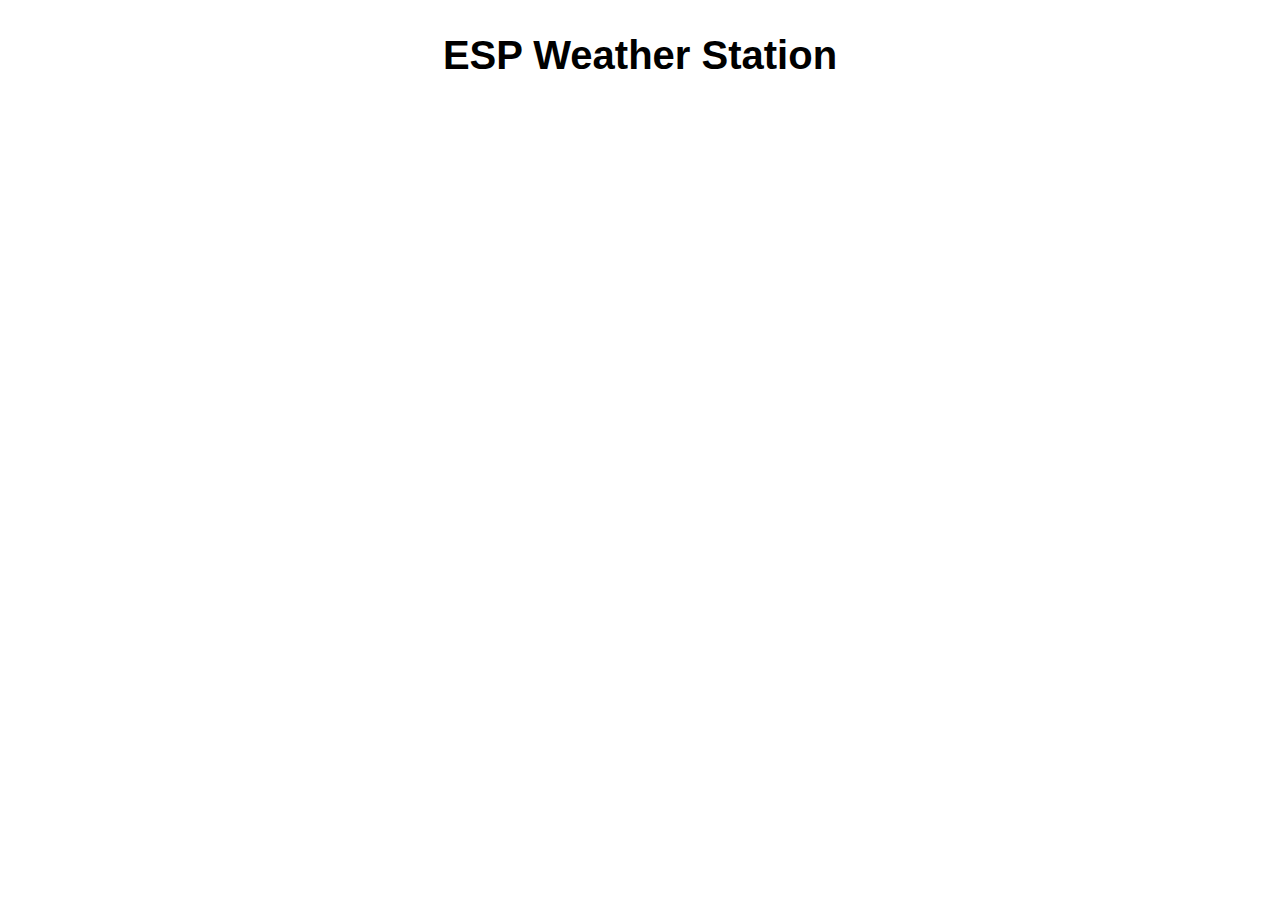
<file: data/index.html>
<!DOCTYPE HTML><html>
<!-- Rui Santos - Complete project details at https://RandomNerdTutorials.com
Permission is hereby granted, free of charge, to any person obtaining a copy
of this software and associated documentation files.
The above copyright notice and this permission notice shall be included in all
copies or substantial portions of the Software. -->
<head>
  <meta name="viewport" content="width=device-width, initial-scale=1">
  <script src="https://code.highcharts.com/highcharts.js"></script>
  <style>
    body {
      min-width: 310px;
    	max-width: 800px;
    	height: 400px;
      margin: 0 auto;
    }
    h2 {
      font-family: Arial;
      font-size: 2.5rem;
      text-align: center;
    }
  </style>
</head>
<body>
  <h2>ESP Weather Station</h2>
  <div id="chart-temperature" class="container"></div>
  <div id="chart-humidity" class="container"></div>
  <div id="chart-pressure" class="container"></div>
</body>
<script>

var chartH = new Highcharts.Chart({
  chart:{ renderTo:'chart-humidity' },
  title: { text: 'BME280 Humidity' },
  series: [{
    showInLegend: false,
    data: []
  }],
  plotOptions: {
    line: { animation: false,
      dataLabels: { enabled: false }
    }
  },
  xAxis: { type: "point"
  },
  yAxis: {
    title: { text: 'Acc' }
  },
  credits: { enabled: false }
});
var request_x = 0;

setInterval(function ( ) {
  var xhttp = new XMLHttpRequest();
  xhttp.onreadystatechange = function() {
    if (this.readyState == 4 && this.status == 200) {
      var current_x = request_x;
      var yarray = this.responseText.split(',');
      console.log(yarray);

      console.log(yarray.length);
      for(var j=0; j < yarray.length; j++){
        chartH.series[0].addPoint([current_x + j, parseFloat(yarray[j])], false, false, false);
        chartH.redraw();
      }

      request_x = current_x+j;
    }
  };
  xhttp.open("GET", "/humidity?requested_index="+request_x, true);
  xhttp.send();
}, 500 ) ;
</script>
</html>
</file>
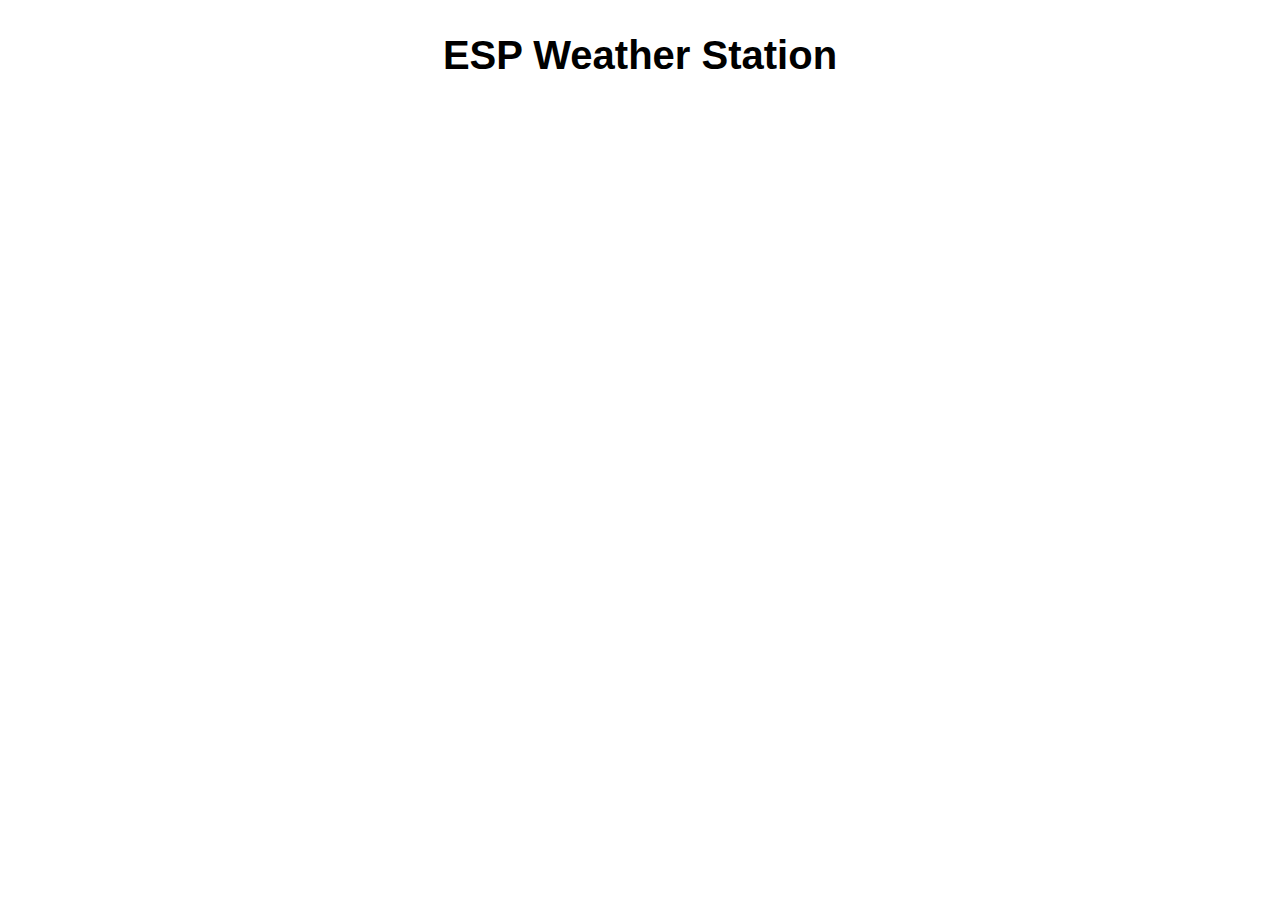
<file: old/index.html>
<!DOCTYPE HTML><html>
<!-- Rui Santos - Complete project details at https://RandomNerdTutorials.com

Permission is hereby granted, free of charge, to any person obtaining a copy
of this software and associated documentation files.
The above copyright notice and this permission notice shall be included in all
copies or substantial portions of the Software. -->
<head>
  <meta name="viewport" content="width=device-width, initial-scale=1">
  <script src="https://code.highcharts.com/highcharts.js"></script>
  <style>
    body {
      min-width: 310px;
    	max-width: 800px;
    	height: 400px;
      margin: 0 auto;
    }
    h2 {
      font-family: Arial;
      font-size: 2.5rem;
      text-align: center;
    }
  </style>
</head>
<body>
  <h2>ESP Weather Station</h2>
  <div id="chart-temperature" class="container"></div>
  <div id="chart-humidity" class="container"></div>
  <div id="chart-pressure" class="container"></div>
</body>
<script>
var chartT = new Highcharts.Chart({
  chart:{ renderTo : 'chart-temperature' },
  title: { text: 'BME280 Temperature' },
  series: [{
    showInLegend: false,
    data: []
  }],
  plotOptions: {
    line: { animation: false,
      dataLabels: { enabled: false }
    },
    series: { color: '#059e8a' }
  },
  xAxis: { type: 'datetime',
    dateTimeLabelFormats: { second: '%H:%M:%S' }
  },
  yAxis: {
    title: { text: 'Temperature (Celsius)' }
    //title: { text: 'Temperature (Fahrenheit)' }
  },
  credits: { enabled: false }
});
setInterval(function ( ) {
  var xhttp = new XMLHttpRequest();
  xhttp.onreadystatechange = function() {
    if (this.readyState == 4 && this.status == 200) {
      var x = (new Date()).getTime(),
          y = parseFloat(this.responseText);
          console.log(this.responseText);
      if(chartT.series[0].data.length > 1000) {
        chartT.series[0].addPoint([x, y], true, true, true);
      } else {
        chartT.series[0].addPoint([x, y], true, false, true);
      }
    }
  };
  xhttp.open("GET", "/temperature", true);
  xhttp.send();
}, 1000 ) ;

var chartH = new Highcharts.Chart({
  chart:{ renderTo:'chart-humidity' },
  title: { text: 'BME280 Humidity' },
  series: [{
    showInLegend: false,
    data: []
  }],
  plotOptions: {
    line: { animation: false,
      dataLabels: { enabled: true }
    }
  },
  xAxis: {
    type: 'datetime',
    dateTimeLabelFormats: { second: '%H:%M:%S' }
  },
  yAxis: {
    title: { text: 'Humidity (%)' }
  },
  credits: { enabled: false }
});
setInterval(function ( ) {
  var xhttp = new XMLHttpRequest();
  xhttp.onreadystatechange = function() {
    if (this.readyState == 4 && this.status == 200) {
      var x = (new Date()).getTime(),
          y = parseFloat(this.responseText);
          console.log(this.responseText);
      if(chartH.series[0].data.length > 40) {
        chartH.series[0].addPoint([x, y], true, true, true);
      } else {
        chartH.series[0].addPoint([x, y], true, false, true);
      }
    }
  };
  xhttp.open("POST", "/humidity", true);
  xhttp.send();
}, 1000 ) ;

/*
var chartP = new Highcharts.Chart({
  chart:{ renderTo:'chart-pressure' },
  title: { text: 'BME280 Pressure' },
  series: [{
    showInLegend: false,
    data: []
  }],
  plotOptions: {
    line: { animation: false,
      dataLabels: { enabled: true }
    },
    series: { color: '#18009c' }
  },
  xAxis: {
    type: 'datetime',
    dateTimeLabelFormats: { second: '%H:%M:%S' }
  },
  yAxis: {
    title: { text: 'Pressure (hPa)' }
  },
  credits: { enabled: false }
});
setInterval(function ( ) {
  var xhttp = new XMLHttpRequest();
  xhttp.onreadystatechange = function() {
    if (this.readyState == 4 && this.status == 200) {
      var x = (new Date()).getTime(),
          y = parseFloat(this.responseText);
      //console.log(this.responseText);
      if(chartP.series[0].data.length > 40) {
        chartP.series[0].addPoint([x, y], true, true, true);
      } else {
        chartP.series[0].addPoint([x, y], true, false, true);
      }
    }
  };
  xhttp.open("GET", "/pressure", true);
  xhttp.send();
}, 30000 ) ;
*/
</script>
</html>
</file>
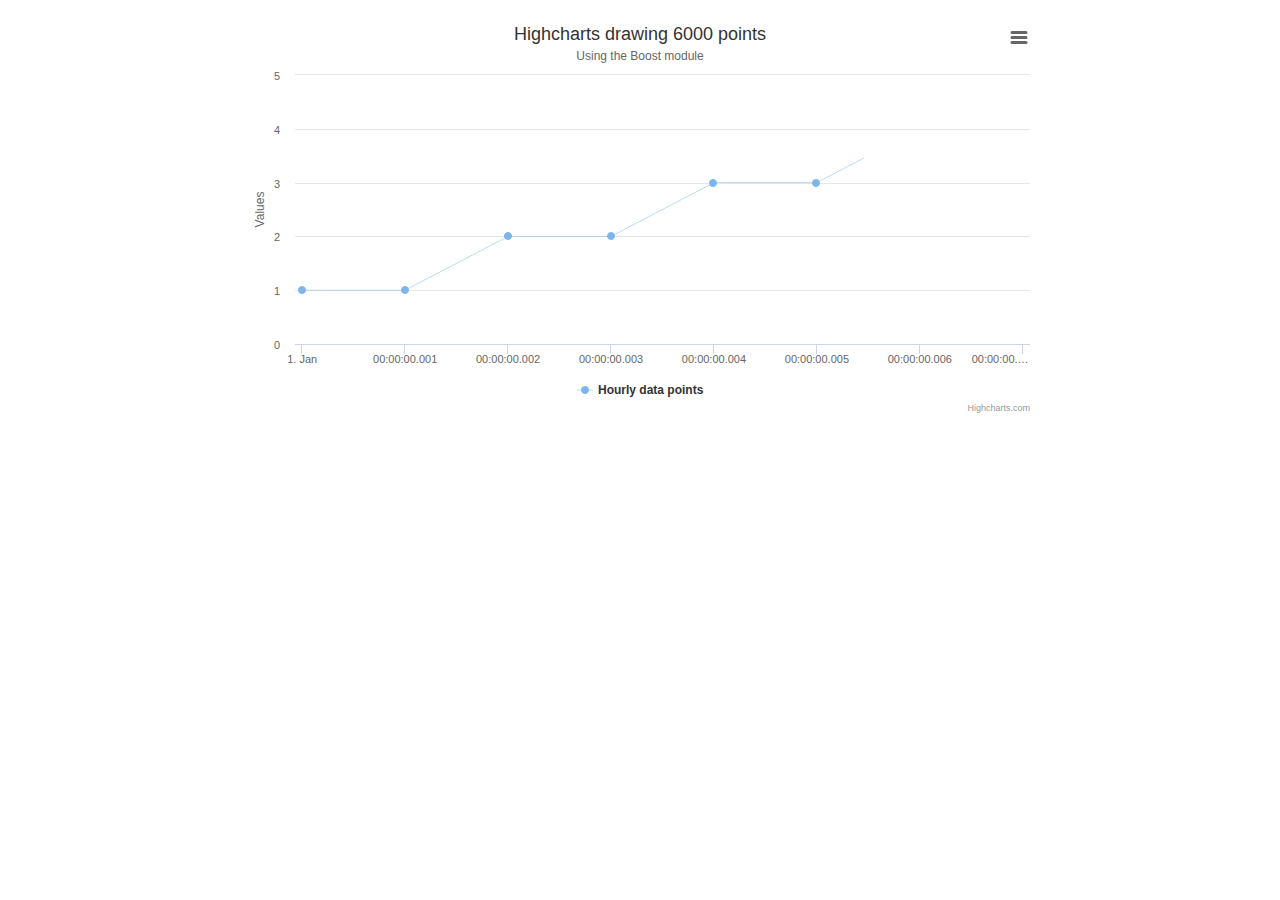
<file: old2/index.html>
<!DOCTYPE HTML><html>
<head>
  <script src="highcharts.js"></script>
  <script src="boost.js"></script>
  <script src="exporting.js"></script>
  <style>
    .highcharts-figure, .highcharts-data-table table {
    min-width: 360px; 
    max-width: 800px;
    margin: 1em auto;
  }

  .highcharts-data-table table {
    font-family: Verdana, sans-serif;
    border-collapse: collapse;
    border: 1px solid #EBEBEB;
    margin: 10px auto;
    text-align: center;
    width: 100%;
    max-width: 500px;
  }
  .highcharts-data-table caption {
    padding: 1em 0;
    font-size: 1.2em;
    color: #555;
  }
  .highcharts-data-table th {
    font-weight: 600;
    padding: 0.5em;
  }
  .highcharts-data-table td, .highcharts-data-table th, .highcharts-data-table caption {
    padding: 0.5em;
  }
  .highcharts-data-table thead tr, .highcharts-data-table tr:nth-child(even) {
    background: #f8f8f8;
  }
  .highcharts-data-table tr:hover {
    background: #f1f7ff;
  }
</style>
</head>

<body>
  <figure class="highcharts-figure">
    <div id="container"></div>
    <p class="highcharts-description">
  
    </p>
  </figure>
</body>

<script>
  /*
  function getData(n) {
  var arr = [],
    i,
    x,
    a,
    b,
    c,
    spike;
  for (
    i = 0, x = Date.UTC(new Date().getUTCFullYear(), 0, 1) - n * 36e5;
    i < n;
    i = i + 1, x = x + 36e5
  ) {
    if (i % 100 === 0) {
      a = 2 * Math.random();
    }
    if (i % 1000 === 0) {
      b = 2 * Math.random();
    }
    if (i % 10000 === 0) {
      c = 2 * Math.random();
    }
    if (i % 50000 === 0) {
      spike = 10;
    } else {
      spike = 0;
    }
    arr.push([
      x,
      2 * Math.sin(i / 100) + a + b + c + spike + Math.random()
    ]);
  }
  return arr;
}
var n = 500000,
data = getData(n);
*/
var n = 6000;
data = [1,1,2,2,3,3,4,4]


console.time('line');
Highcharts.chart('container', {

  chart: {
    zoomType: 'x'
  },

  title: {
    text: 'Highcharts drawing ' + n + ' points'
  },

  subtitle: {
    text: 'Using the Boost module'
  },

  tooltip: {
    valueDecimals: 2
  },

  xAxis: {
    type: 'datetime'
  },

  series: [{
    data: data,
    lineWidth: 0.5,
    name: 'Hourly data points'
  }]

});
console.timeEnd('line');


setInterval(function ( ) {
  var xhttp = new XMLHttpRequest();
  xhttp.onreadystatechange = function() {
    if (this.readyState == 4 && this.status == 200) {
      var x = (new Date()).getTime(),
          y = parseFloat(this.responseText);
          console.log(this.responseText);
      if(chartH.series[0].data.length > 40) {
        chartH.series[0].addPoint([x, y], true, true, true);
      } else {
        chartH.series[0].addPoint([x, y], true, false, true);
      }
    }
  };
  xhttp.open("POST", "/humidity", true);
  xhttp.send();
}, 1000 ) ;


</script>
</html>
</file>
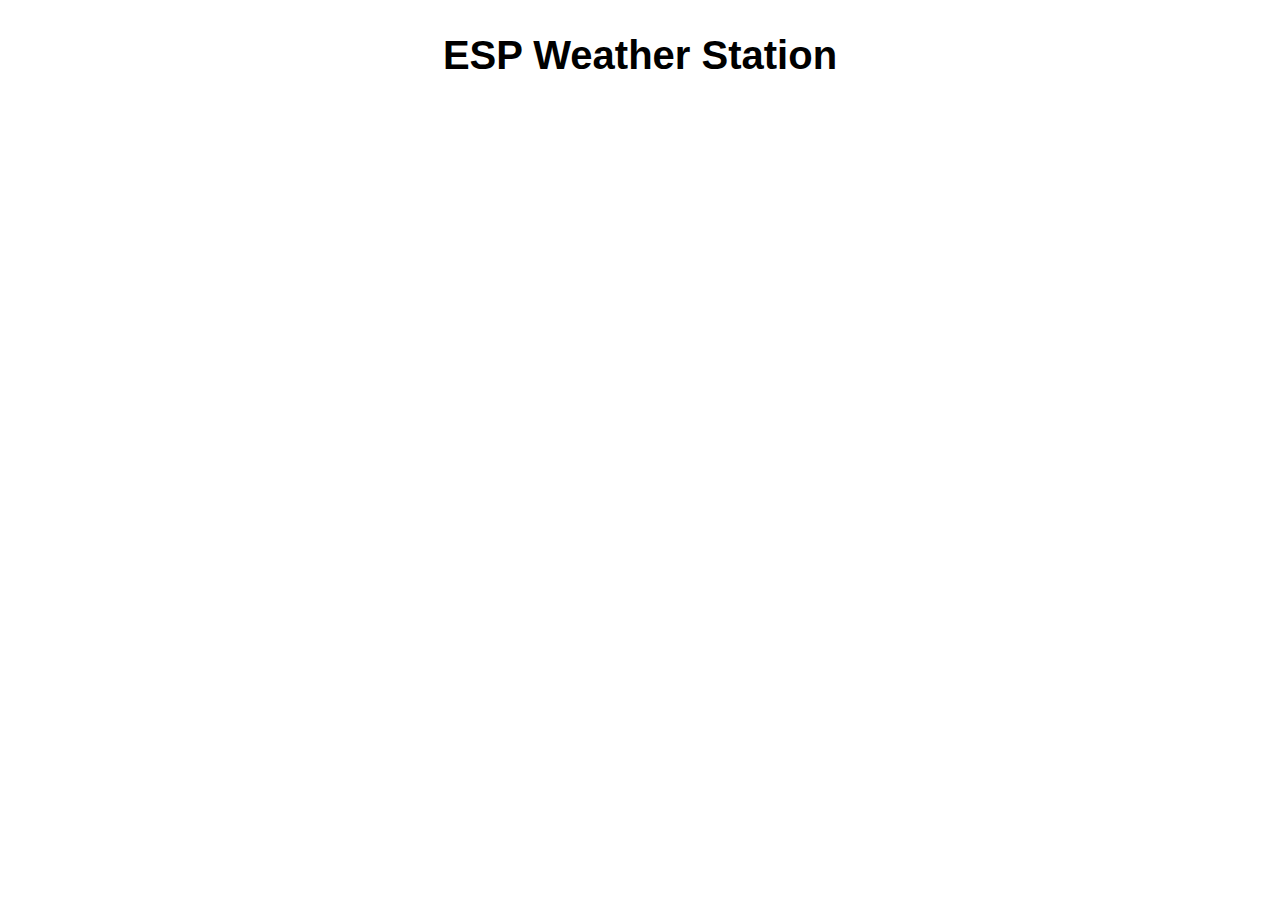
<file: old/index.org.html>
<!DOCTYPE HTML><html>
<!-- Rui Santos - Complete project details at https://RandomNerdTutorials.com

Permission is hereby granted, free of charge, to any person obtaining a copy
of this software and associated documentation files.
The above copyright notice and this permission notice shall be included in all
copies or substantial portions of the Software. -->
<head>
  <meta name="viewport" content="width=device-width, initial-scale=1">
  <script src="https://code.highcharts.com/highcharts.js"></script>
  <style>
    body {
      min-width: 310px;
    	max-width: 800px;
    	height: 400px;
      margin: 0 auto;
    }
    h2 {
      font-family: Arial;
      font-size: 2.5rem;
      text-align: center;
    }
  </style>
</head>
<body>
  <h2>ESP Weather Station</h2>
  <div id="chart-temperature" class="container"></div>
  <div id="chart-humidity" class="container"></div>
  <div id="chart-pressure" class="container"></div>
</body>
<script>
var chartT = new Highcharts.Chart({
  chart:{ renderTo : 'chart-temperature' },
  title: { text: 'BME280 Temperature' },
  series: [{
    showInLegend: false,
    data: []
  }],
  plotOptions: {
    line: { animation: false,
      dataLabels: { enabled: false }
    },
    series: { color: '#059e8a' }
  },
  xAxis: { type: 'datetime',
    dateTimeLabelFormats: { second: '%H:%M:%S' }
  },
  yAxis: {
    title: { text: 'Temperature (Celsius)' }
    //title: { text: 'Temperature (Fahrenheit)' }
  },
  credits: { enabled: false }
});
setInterval(function ( ) {
  var xhttp = new XMLHttpRequest();
  xhttp.onreadystatechange = function() {
    if (this.readyState == 4 && this.status == 200) {
      var x = (new Date()).getTime(),
          y = parseFloat(this.responseText);
      //console.log(this.responseText);
      if(chartT.series[0].data.length > 1000) {
        chartT.series[0].addPoint([x, y], true, true, true);
      } else {
        chartT.series[0].addPoint([x, y], true, false, true);
      }
    }
  };
  xhttp.open("GET", "/temperature", true);
  xhttp.send();
}, 100 ) ;

var chartH = new Highcharts.Chart({
  chart:{ renderTo:'chart-humidity' },
  title: { text: 'BME280 Humidity' },
  series: [{
    showInLegend: false,
    data: []
  }],
  plotOptions: {
    line: { animation: false,
      dataLabels: { enabled: true }
    }
  },
  xAxis: {
    type: 'datetime',
    dateTimeLabelFormats: { second: '%H:%M:%S' }
  },
  yAxis: {
    title: { text: 'Humidity (%)' }
  },
  credits: { enabled: false }
});
setInterval(function ( ) {
  var xhttp = new XMLHttpRequest();
  xhttp.onreadystatechange = function() {
    if (this.readyState == 4 && this.status == 200) {
      var x = (new Date()).getTime(),
          y = parseFloat(this.responseText);
      //console.log(this.responseText);
      if(chartH.series[0].data.length > 40) {
        chartH.series[0].addPoint([x, y], true, true, true);
      } else {
        chartH.series[0].addPoint([x, y], true, false, true);
      }
    }
  };
  xhttp.open("GET", "/humidity", true);
  xhttp.send();
}, 100 ) ;

/*
var chartP = new Highcharts.Chart({
  chart:{ renderTo:'chart-pressure' },
  title: { text: 'BME280 Pressure' },
  series: [{
    showInLegend: false,
    data: []
  }],
  plotOptions: {
    line: { animation: false,
      dataLabels: { enabled: true }
    },
    series: { color: '#18009c' }
  },
  xAxis: {
    type: 'datetime',
    dateTimeLabelFormats: { second: '%H:%M:%S' }
  },
  yAxis: {
    title: { text: 'Pressure (hPa)' }
  },
  credits: { enabled: false }
});
setInterval(function ( ) {
  var xhttp = new XMLHttpRequest();
  xhttp.onreadystatechange = function() {
    if (this.readyState == 4 && this.status == 200) {
      var x = (new Date()).getTime(),
          y = parseFloat(this.responseText);
      //console.log(this.responseText);
      if(chartP.series[0].data.length > 40) {
        chartP.series[0].addPoint([x, y], true, true, true);
      } else {
        chartP.series[0].addPoint([x, y], true, false, true);
      }
    }
  };
  xhttp.open("GET", "/pressure", true);
  xhttp.send();
}, 30000 ) ;
*/
</script>
</html>
</file>
